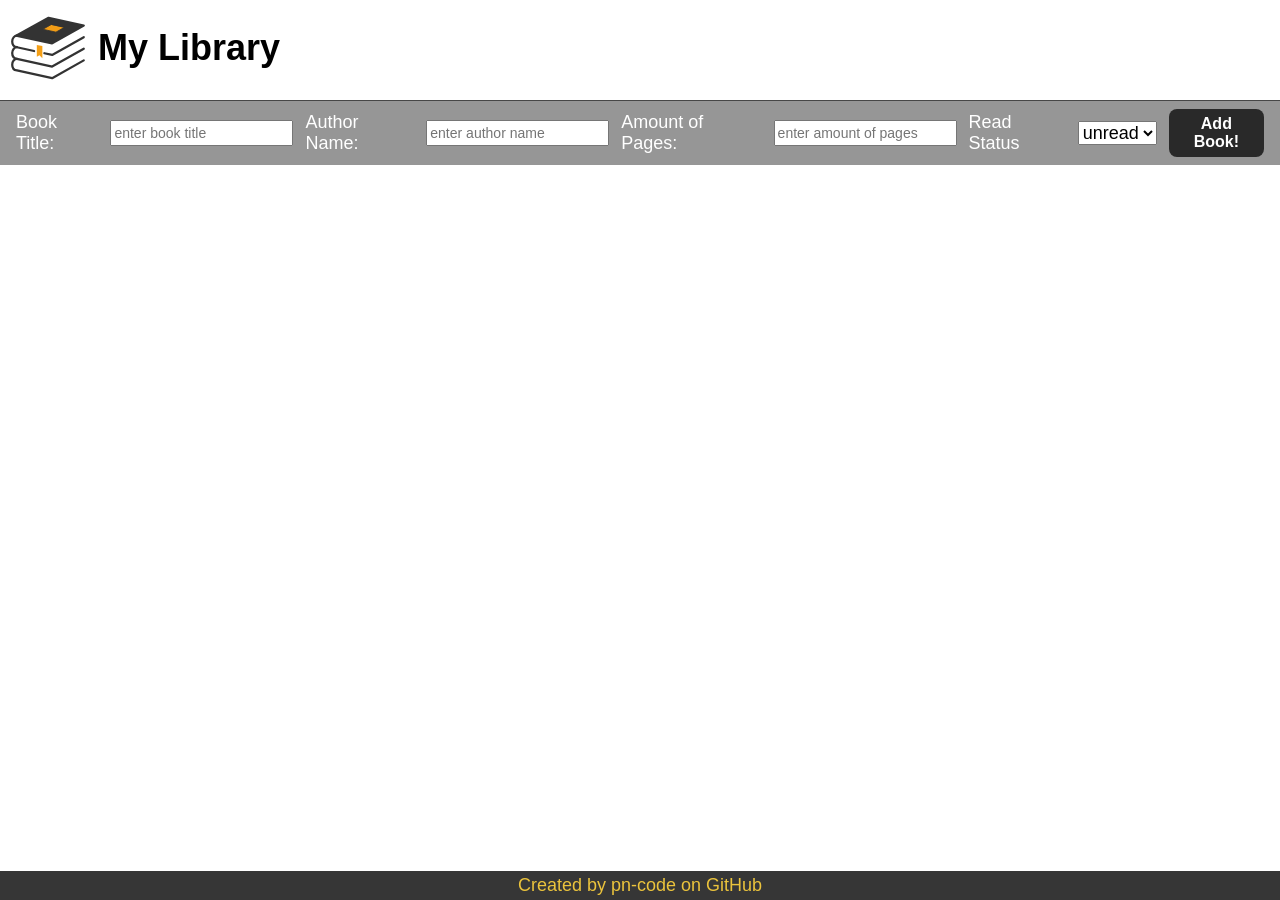
<file: index.html>
<!DOCTYPE html>
<html lang="en">
<head>
    <meta charset="UTF-8">
    <meta http-equiv="X-UA-Compatible" content="IE=edge">
    <meta name="viewport" content="width=device-width, initial-scale=1.0">
    <title>Library</title>
    <link rel="stylesheet" href="style.css">
    <script src="script.js" defer></script>
</head>
<body>

    <div id="navbar">
        <div id="icon">
            <img id="book-icon" src="./img/book.svg"/>
            <div id="icon-text"> My Library </div>
        </div>

    </div>

    <form id="book-form">
        <label for="bookTitleInput">Book Title: </label>
        <input id="bookTitleInput" placeholder="enter book title" required>
        <label for="authorInput">Author Name: </label>
        <input id="authorInput" placeholder="enter author name" required>
        <label for="pageNumbers">Amount of Pages: </label>
        <input id="pageNumbers" type="number" placeholder="enter amount of pages" required>
        <label for="readStatus">Read Status </label>
        <select id="readStatus">
            <option selected>unread</option>
            <option>read</option>
        </select>
        <button id="add-book-btn" type="submit">Add Book!</button>
    </form>

    <div id="book-display"></div>

    <footer>Created by <a href="https://github.com/pn-code">pn-code</a> on GitHub</footer>
</body>
</html>
</file>
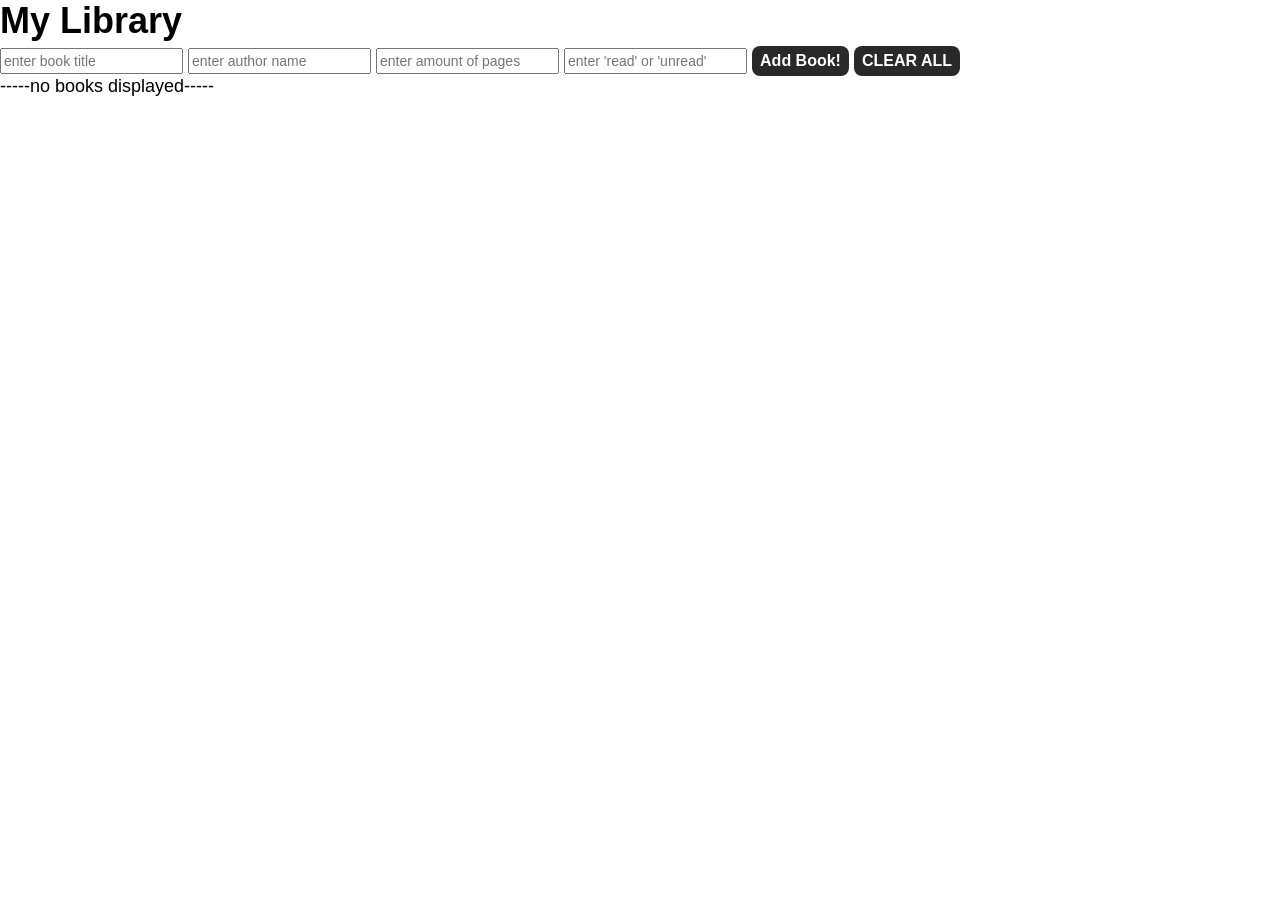
<file: main.html>
<!DOCTYPE html>
<html lang="en">
<head>
    <meta charset="UTF-8">
    <meta http-equiv="X-UA-Compatible" content="IE=edge">
    <meta name="viewport" content="width=device-width, initial-scale=1.0">
    <title>Library</title>
    <link rel="stylesheet" href="style.css">
</head>
<body>

    <div id="icon">
        My Library
    </div>
    </div>
    <div class="input">
        <input id="bookTitleInput" placeholder="enter book title">
        <input id="authorInput" placeholder="enter author name">
        <input id="pageNumbers" placeholder="enter amount of pages">
        <input id="readStatus" placeholder="enter 'read' or 'unread'">
        <button id="addBookButton" class="default-buttons">Add Book!</button>
        <button id="clearButton" class="default-buttons">CLEAR ALL</button>
    </div>

    <div id="bookDisplay">-----no books displayed-----</div>

    <script src="script.js"></script>

</body>
</html>
</file>
<file: style.css>
body {
    font-family: 'Segoe UI', Tahoma, Geneva, Verdana, sans-serif;
    font-size: 18px;
    margin: 0;
}
    
#icon {
    display: flex;
    font-size: 36px;
    font-weight: bold;
    align-items: center;
    padding-bottom: 4px;;
    gap: 10px;
}

#book-icon {
    max-width: 80px;
}

#navbar {
    border-bottom: rgb(71, 71, 71) solid 1px;
    padding: 8px 8px;
}

input {
    height: 20px;
    font-size: 14px;
}

select {
    height: 24px;
    font-size: 18px;
}

button {
    border: none;
    border-radius: 8px;
    padding: 6px 8px;
    background-color: rgb(41, 41, 41);
    color: white;
    font-size: 16px;
    font-weight: 550;
}

#add-book-btn:hover {
    color: rgb(252, 220, 78);
    background-color: rgb(58, 58, 58);
}

#remove-btn:hover {
    color: rgb(255, 83, 83);
    background-color: rgb(58, 58, 58);

}

#change-status-btn:hover {
    color: rgb(74, 233, 127);
    background-color: rgb(58, 58, 58);
}

#book-form {
    display: flex;
    justify-content: center;
    align-items: center;
    gap: 12px;
    margin-bottom: 2%;
    background-color: rgb(150, 150, 150);
    color: white;
    padding: 8px 16px;
}

#book-display {
    background-color:rgb(226, 226, 226);
    padding-inline: 12px;
}

.book-item {
    display: flex;
    justify-content: space-between;
    padding-block: 8px;
}

.book-item:hover {
    font-weight: 600;
    background-color: rgb(235, 195, 60);
    color: white;
}

.btn-container {
    display: flex;
    gap: 8px;
}

footer {
    position: fixed;
    left: 0;
    bottom: 0;
    width: 100%;
    padding-block: 4px;
    background-color: rgb(54, 54, 54);
    color: rgb(235, 195, 60);
    text-align: center;
}

footer > a {
    text-decoration: none;
    color: rgb(235, 195, 60);
}

footer > a:hover {
    color: white;
}
</file>
